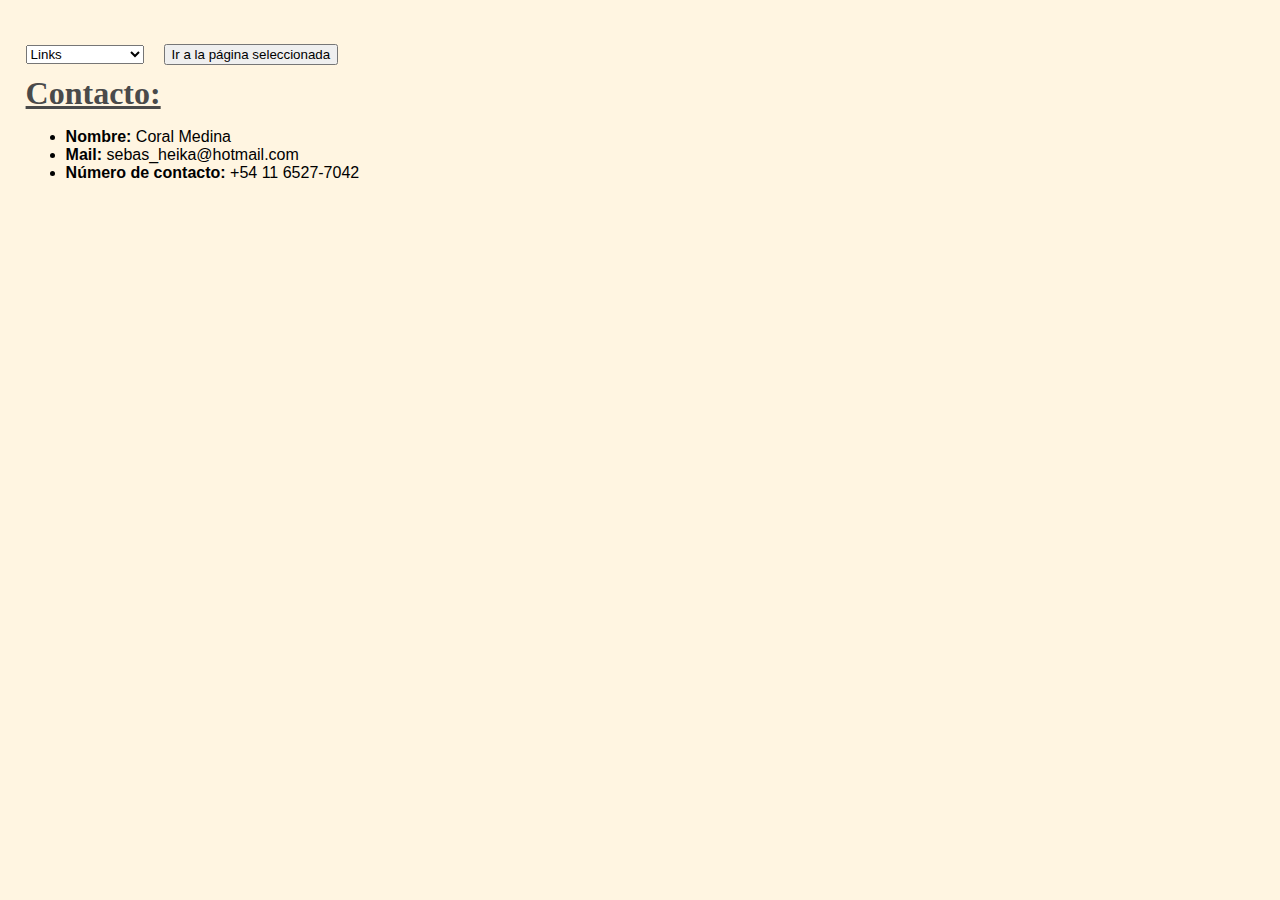
<file: Contacto.html>
<!DOCTYPE html>
<html lang="es">
<head>
    <link rel="stylesheet" href="prueba.css">
    <meta charset="UTF-8">
    <meta name="viewport" content="width=device-width, initial-scale=1">
    <title>Contacto</title>
</head>
<body>
    <br>
    <br>
    <form id="myForm" style="display: flex; align-items: center;">
        <select id="mySelect" style="margin-right: 20px;">
            <option value="Links.html">Links</option>
            <option value="Mayorista.html">Venta Mayorista</option>
            <option value="index.html">Pagina principal</option>
            <option value="Contacto.html">Contacto</option>
            <option value="Minorista.html">Venta Minorista</option>
        </select>
        <input type="button" onclick="myFunction()" value="Ir a la página seleccionada">
    </form>
    <script>
        function myFunction() {
            var x = document.getElementById("mySelect").value;
            window.location.href = x;
        }
    </script>
    <h1 style="text-align: left;"><u><b>Contacto:</b></u></h1>
    <ul>
        <li><b>Nombre:</b> Coral Medina</li>
        <li><b>Mail:</b> sebas_heika@hotmail.com</li>
        <li><b>Número de contacto:</b> +54 11 6527-7042 </li>
        <br>

    </ul>
</body>
</file>
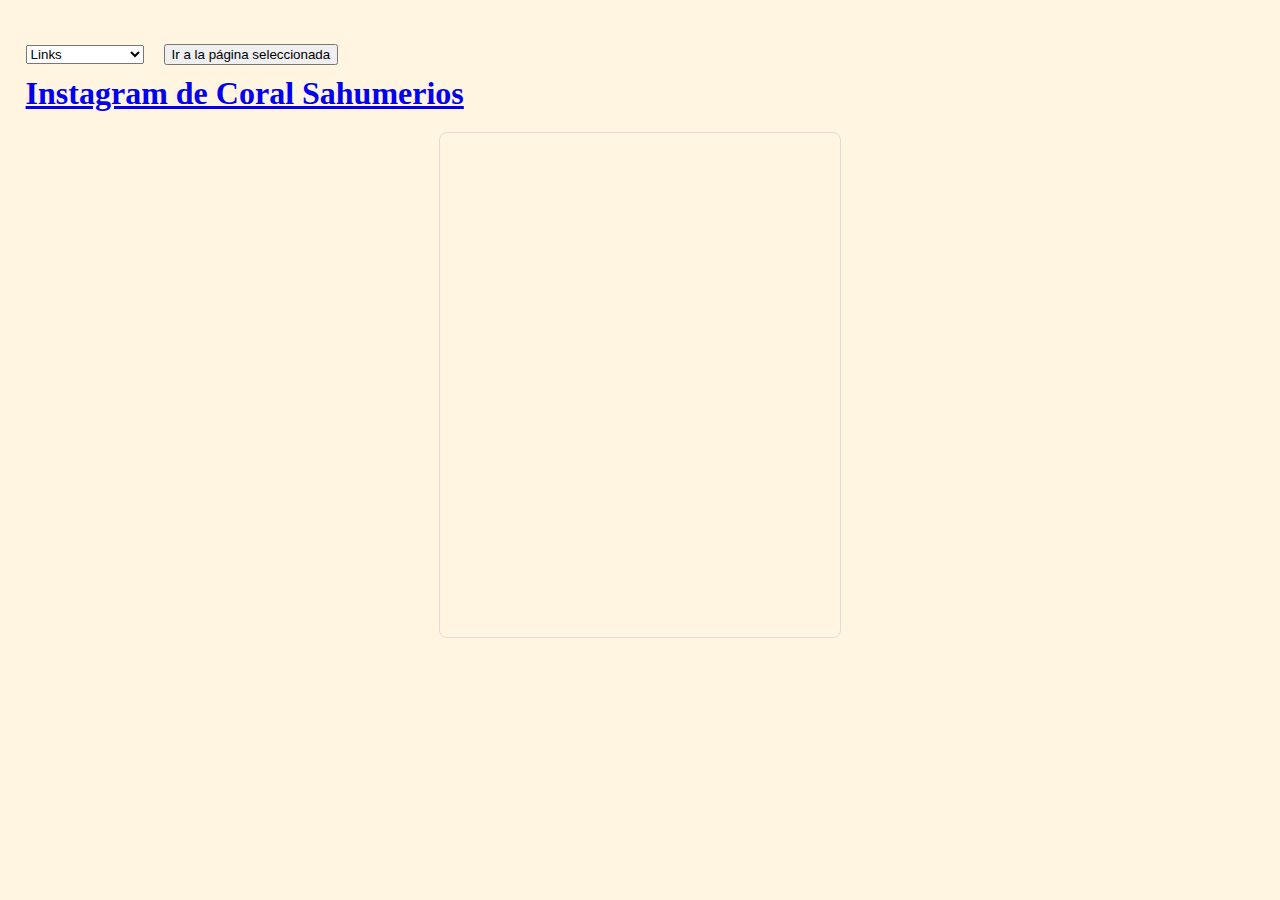
<file: Links.html>
<!DOCTYPE html>
<html lang="es">
<head>
    <link rel="stylesheet" type="text/css" href="prueba.css">
    <meta charset="UTF-8">
    <meta name="viewport" content="width=device-width, initial-scale=1">
    <title>Links</title>
    <style>
        .instagram-widget {
            width: 100%;
            max-width: 400px; /* Ajusta el ancho máximo según sea necesario */
            margin: 20px auto;
            border: 1px solid #ddd;
            border-radius: 8px;
            overflow: hidden;
        }

        .instagram-widget iframe {
            width: 100%;
            height: 500px; /* Ajusta la altura según sea necesario */
            border: none;
        }
    </style>
</head>
<body class="links">
    <br>
    <br>
    <form id="myForm" style="display: flex; align-items: center;">
        <select id="mySelect" style="margin-right: 20px;">
            <option value="Links.html">Links</option>
            <option value="Mayorista.html">Venta Mayorista</option>
            <option value="index.html">Pagina principal</option>
            <option value="Contacto.html">Contacto</option>
            <option value="Minorista.html">Venta Minorista</option>
        </select>
        <input type="button" onclick="myFunction()" value="Ir a la página seleccionada">
    </form>

    <script>
        function myFunction() {
            var x = document.getElementById("mySelect").value;
            window.location.href = x;
        }
    </script>

    <h1><a href="https://www.instagram.com/coral_sahumerios?igsh=MTdhbmpyNDZubmVzaQ==">Instagram de Coral Sahumerios</a></h1>

    <!-- Vista previa del perfil de Instagram -->
    <div class="instagram-widget">
        <iframe src="https://www.instagram.com/p/C-QTpWHA_iy/embed" allowtransparency="true" allow="encrypted-media" frameborder="0"></iframe>
    </div>
</body>
</html>
</file>
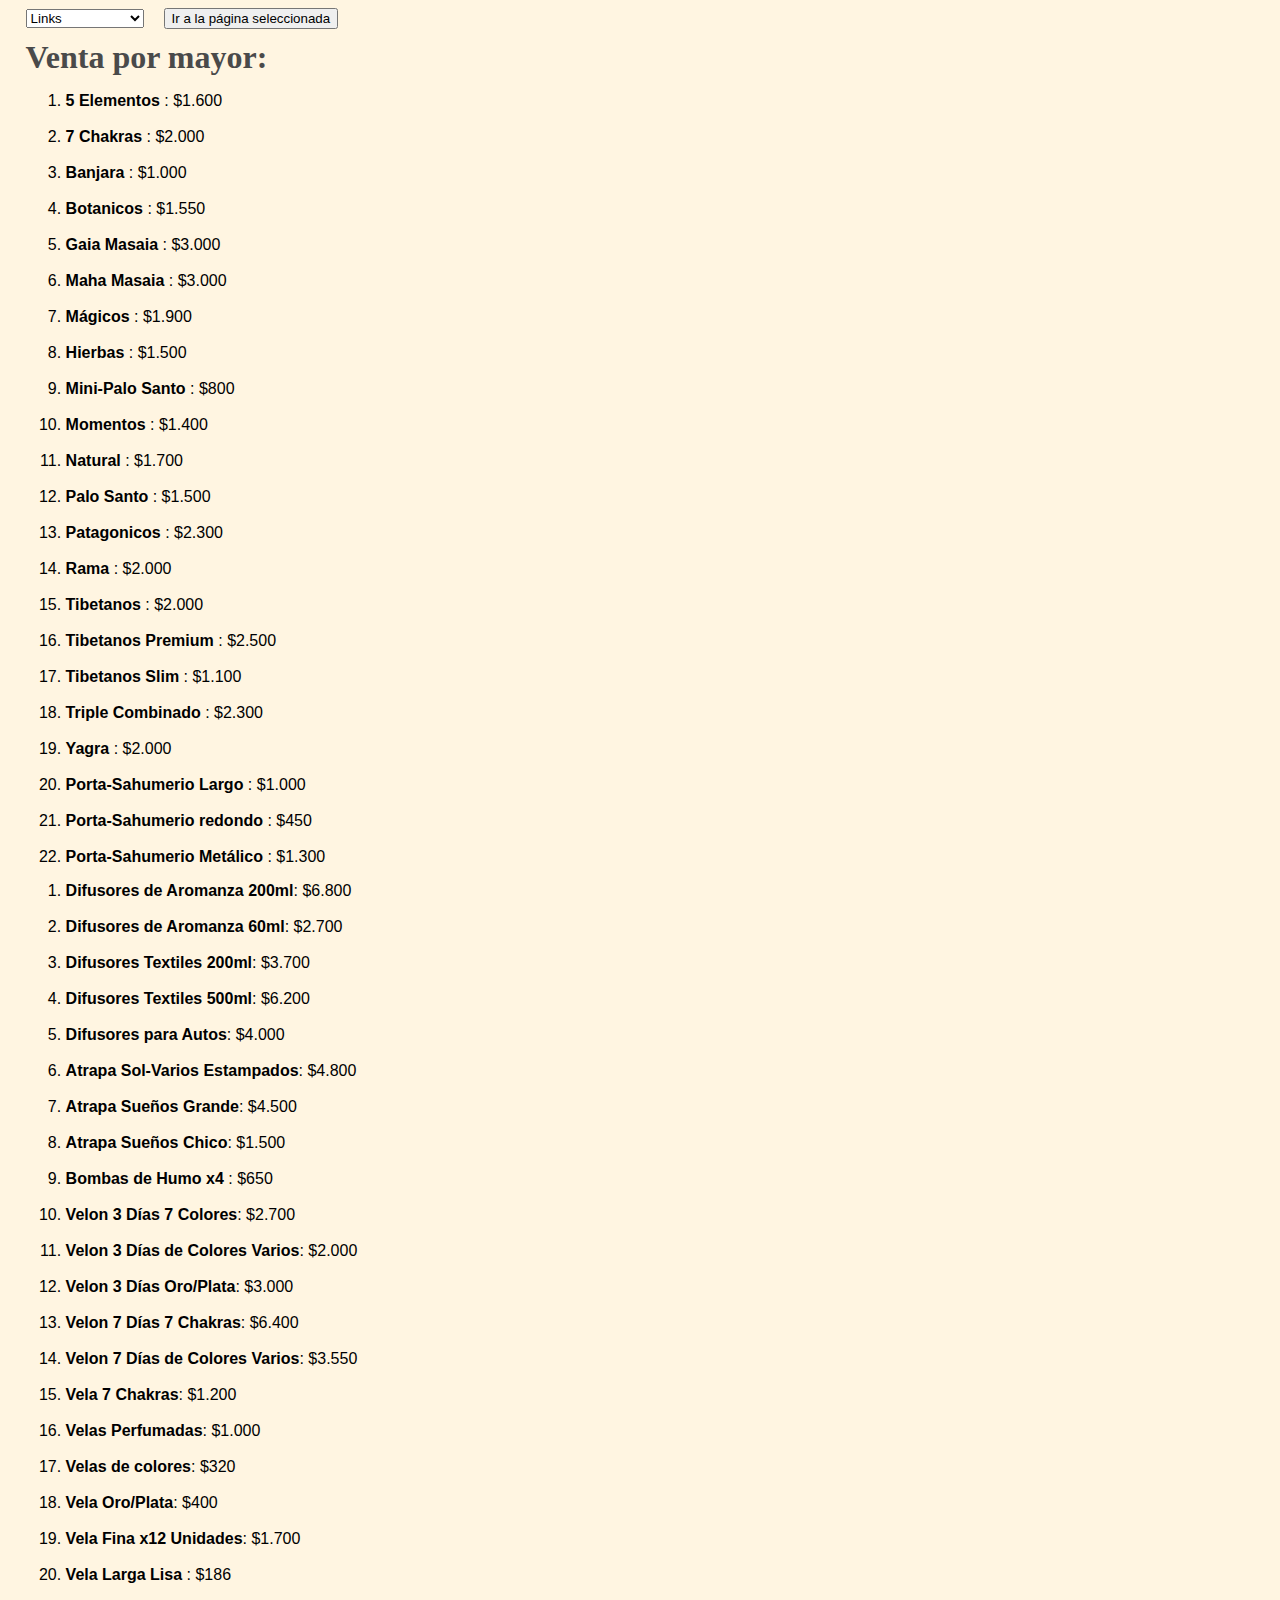
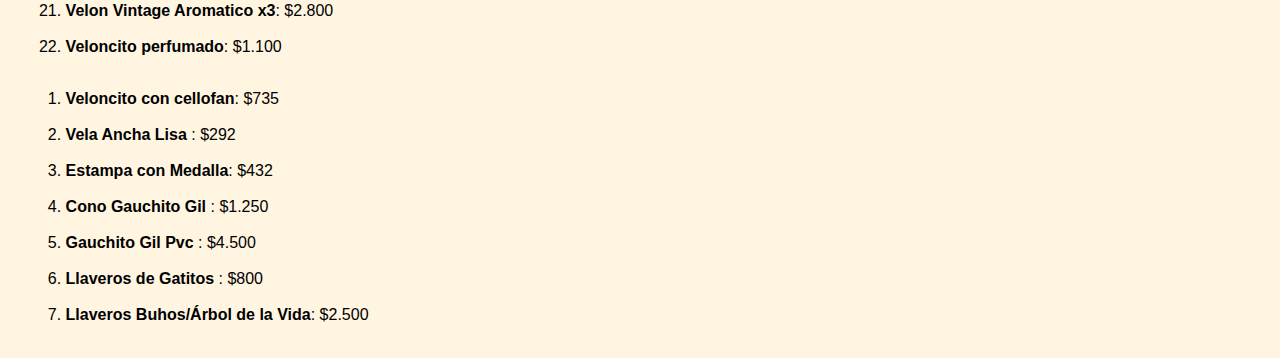
<file: Mayorista.html>
<!DOCTYPE html>
<html lang="es">
<head>
    <link rel="stylesheet" href="prueba.css">
    <meta charset="UTF-8">
    <meta name="viewport" content="width=device-width, initial-scale=1">
    <title>Coral Sahumerios</title>
</head>
<body>
    <form id="myForm" style="display: flex; align-items: center;">
        <select id="mySelect" style="margin-right: 20px;">
            <option value="Links.html">Links</option>
            <option value="Mayorista.html">Venta Mayorista</option>
            <option value="index.html">Pagina principal</option>
            <option value="Contacto.html">Contacto</option>
            <option value="Minorista.html">Venta Minorista</option>
        </select>
        <input type="button" onclick="myFunction()" value="Ir a la página seleccionada">
    </form>
    <script>
        function myFunction() {
            var x = document.getElementById("mySelect").value;
            window.location.href = x;
        }
    </script>
    <h1><b>Venta por mayor:</b></h1>
    <div class="listas-contenedor", class = "columna">

        <ol class="columna">
            <li><b> 5 Elementos </b>: $1.600</li>
            <br>
            <li><b> 7 Chakras </b>: $2.000</li>
            <br>
            <li><b> Banjara </b>: $1.000</li>
            <br>
            <li><b> Botanicos </b>: $1.550</li>
            <br>
            <li><b> Gaia Masaia </b>: $3.000</li>
            <br>
            <li><b> Maha Masaia </b>: $3.000</li>
            <br>
            <li><b> Mágicos </b>: $1.900</li>
            <br>
            <li><b> Hierbas </b>: $1.500</li>
            <br>
            <li><b> Mini-Palo Santo </b>: $800</li>
            <br>
            <li><b> Momentos </b>: $1.400</li>
            <br>
            <li><b> Natural </b>: $1.700</li>
            <br>
            <li><b> Palo Santo </b>: $1.500</li>
            <br>
            <li><b> Patagonicos </b>: $2.300</li>
            <br>
            <li><b> Rama </b>: $2.000</li>
            <br>
            <li><b> Tibetanos </b>: $2.000</li>
            <br>
            <li><b> Tibetanos Premium </b>: $2.500</li>
            <br>
            <li><b> Tibetanos Slim </b>: $1.100</li>
            <br>
            <li><b> Triple Combinado </b>: $2.300</li>
            <br>
            <li><b> Yagra </b>: $2.000</li>
            <br>
            <li><b> Porta-Sahumerio Largo </b>: $1.000</li>
            <br>
            <li><b> Porta-Sahumerio redondo </b>: $450</li>
            <br>
            <li><b> Porta-Sahumerio Metálico </b>: $1.300</li>
        </ol>

        <ol class="columna">
            <li><b> Difusores de Aromanza 200ml</b>: $6.800</li>
            <br>
            <li><b> Difusores de Aromanza 60ml</b>: $2.700</li>
            <br>
            <li><b> Difusores Textiles 200ml</b>: $3.700</li>
            <br>
            <li><b> Difusores Textiles 500ml</b>: $6.200</li>
            <br>
            <li><b> Difusores para Autos</b>: $4.000</li>
            <br>
            <li><b> Atrapa Sol-Varios Estampados</b>: $4.800</li>
            <br>
            <li><b> Atrapa Sueños Grande</b>: $4.500</li>
            <br>
            <li><b> Atrapa Sueños Chico</b>: $1.500</li>
            <br>
            <li><b> Bombas de Humo x4 </b>: $650</li>
            <br>
            <li><b> Velon 3 Días 7 Colores</b>: $2.700</li>
            <br>
            <li><b> Velon 3 Días de Colores Varios</b>: $2.000</li>
            <br>
            <li><b> Velon 3 Días Oro/Plata</b>: $3.000</li>
            <br>
            <li><b> Velon 7 Días 7 Chakras</b>: $6.400</li>
            <br>
            <li><b> Velon 7 Días de Colores Varios</b>: $3.550</li>
            <br>
            <li><b> Vela 7 Chakras</b>: $1.200</li>
            <br>
            <li><b> Velas Perfumadas</b>: $1.000</li>
            <br>
            <li><b> Velas de colores</b>: $320</li>
            <br>
            <li><b> Vela Oro/Plata</b>: $400</li>
            <br>
            <li><b> Vela Fina x12 Unidades</b>: $1.700</li>
            <br>
            <li><b> Vela Larga Lisa </b>: $186</li>
            <br>
            <li><b> Velon Vintage Aromatico x3</b>: $2.800</li>
            <br>
            <li><b> Veloncito perfumado</b>: $1.100</li>
            <br>
        
        </ol>
        <ol class = "columna">
            <li><b> Veloncito con cellofan</b>: $735</li>
            <br>
            <li><b> Vela Ancha Lisa </b>: $292</li>
            <br>
            <li><b> Estampa con Medalla</b>: $432</li>
            <br>
            <li><b> Cono Gauchito Gil </b>: $1.250</li>
            <br>
            <li><b> Gauchito Gil Pvc </b>: $4.500</li>
            <br>
            <li><b> Llaveros de Gatitos </b>: $800</li>
            <br>
            <li><b> Llaveros Buhos/Árbol de la Vida</b>: $2.500</li>
            <br>
        </ol>
    </div>
</body>
</html>
</file>
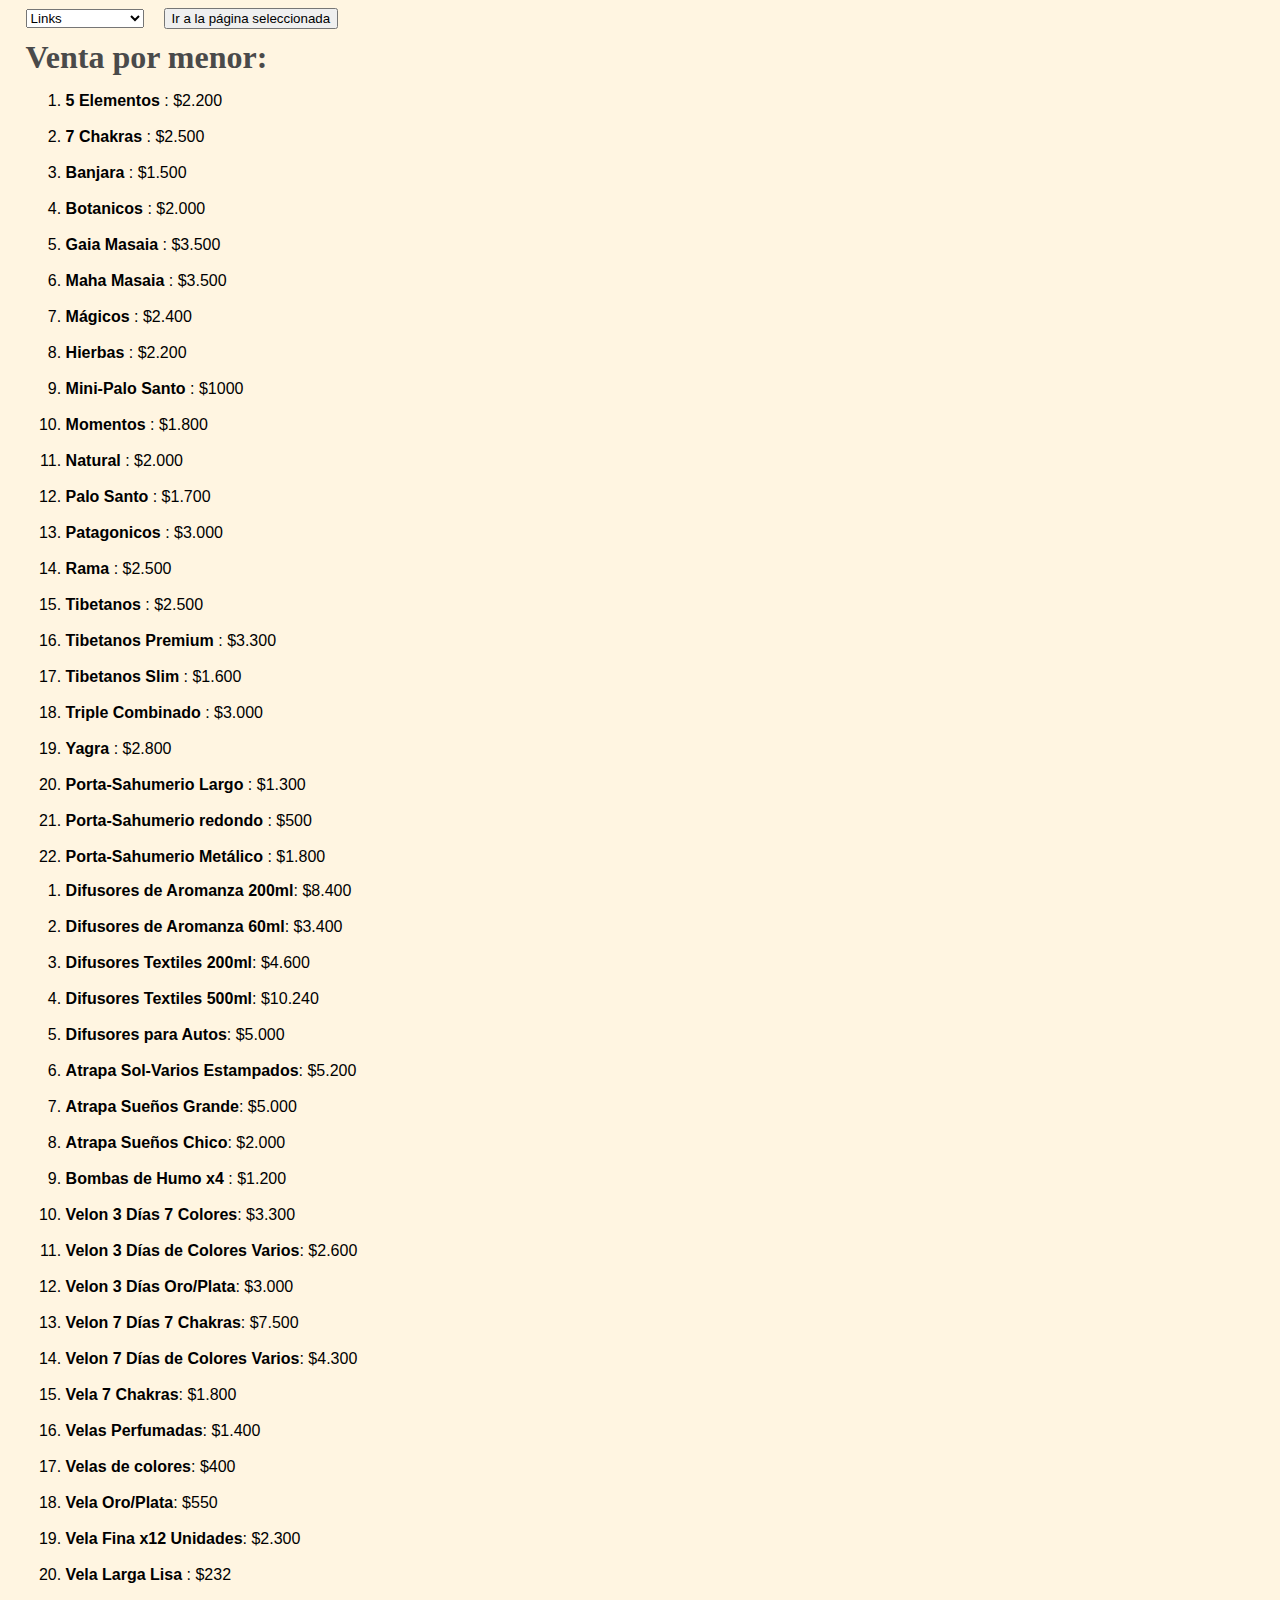
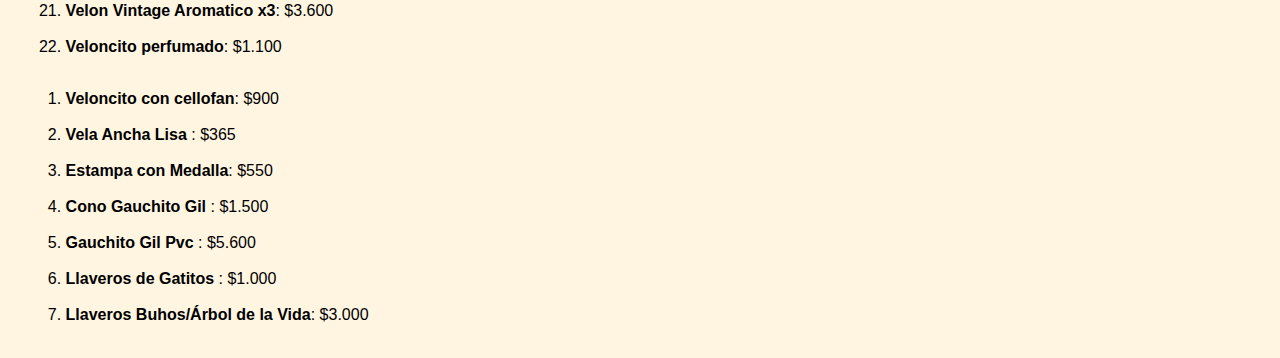
<file: Minorista.html>
<!DOCTYPE html>
<html lang="es">
<head>
    <link rel="stylesheet" href="prueba.css">
    <meta charset="UTF-8">
    <meta name="viewport" content="width=device-width, initial-scale=1">
    <title>Coral Sahumerios</title>
</head>
<body>
    <form id="myForm" style="display: flex; align-items: center;">
        <select id="mySelect" style="margin-right: 20px;">
            <option value="Links.html">Links</option>
            <option value="Mayorista.html">Venta Mayorista</option>
            <option value="index.html">Pagina principal</option>
            <option value="Contacto.html">Contacto</option>
            <option value="Minorista.html">Venta Minorista</option>
        </select>
        <input type="button" onclick="myFunction()" value="Ir a la página seleccionada">
    </form>
    <script>
        function myFunction() {
            var x = document.getElementById("mySelect").value;
            window.location.href = x;
        }
    </script>
    <h1><b>Venta por menor:</b></h1>
    <div class="listas-contenedor">

        <ol class="columna">
            <li><b> 5 Elementos </b>: $2.200</li>
            <br>
            <li><b> 7 Chakras </b>: $2.500</li>
            <br>
            <li><b> Banjara </b>: $1.500</li>
            <br>
            <li><b> Botanicos </b>: $2.000</li>
            <br>
            <li><b> Gaia Masaia </b>: $3.500</li>
            <br>
            <li><b> Maha Masaia </b>: $3.500</li>
            <br>
            <li><b> Mágicos </b>: $2.400</li>
            <br>
            <li><b> Hierbas </b>: $2.200</li>
            <br>
            <li><b> Mini-Palo Santo </b>: $1000</li>
            <br>
            <li><b> Momentos </b>: $1.800</li>
            <br>
            <li><b> Natural </b>: $2.000</li>
            <br>
            <li><b> Palo Santo </b>: $1.700</li>
            <br>
            <li><b> Patagonicos </b>: $3.000</li>
            <br>
            <li><b> Rama </b>: $2.500</li>
            <br>
            <li><b> Tibetanos </b>: $2.500</li>
            <br>
            <li><b> Tibetanos Premium </b>: $3.300</li>
            <br>
            <li><b> Tibetanos Slim </b>: $1.600</li>
            <br>
            <li><b> Triple Combinado </b>: $3.000</li>
            <br>
            <li><b> Yagra </b>: $2.800</li>
            <br>
            <li><b> Porta-Sahumerio Largo </b>: $1.300</li>
            <br>
            <li><b> Porta-Sahumerio redondo </b>: $500</li>
            <br>
            <li><b> Porta-Sahumerio Metálico </b>: $1.800</li>
        </ol>

        <ol class="columna">
            <li><b> Difusores de Aromanza 200ml</b>: $8.400</li>
            <br>
            <li><b> Difusores de Aromanza 60ml</b>: $3.400</li>
            <br>
            <li><b> Difusores Textiles 200ml</b>: $4.600</li>
            <br>
            <li><b> Difusores Textiles 500ml</b>: $10.240</li>
            <br>
            <li><b> Difusores para Autos</b>: $5.000</li>
            <br>
            <li><b> Atrapa Sol-Varios Estampados</b>: $5.200</li>
            <br>
            <li><b> Atrapa Sueños Grande</b>: $5.000</li>
            <br>
            <li><b> Atrapa Sueños Chico</b>: $2.000</li>
            <br>
            <li><b> Bombas de Humo x4 </b>: $1.200</li>
            <br>
            <li><b> Velon 3 Días 7 Colores</b>: $3.300</li>
            <br>
            <li><b> Velon 3 Días de Colores Varios</b>: $2.600</li>
            <br>
            <li><b> Velon 3 Días Oro/Plata</b>: $3.000</li>
            <br>
            <li><b> Velon 7 Días 7 Chakras</b>: $7.500</li>
            <br>
            <li><b> Velon 7 Días de Colores Varios</b>: $4.300</li>
            <br>
            <li><b> Vela 7 Chakras</b>: $1.800</li>
            <br>
            <li><b> Velas Perfumadas</b>: $1.400</li>
            <br>
            <li><b> Velas de colores</b>: $400</li>
            <br>
            <li><b> Vela Oro/Plata</b>: $550</li>
            <br>
            <li><b> Vela Fina x12 Unidades</b>: $2.300</li>
            <br>
            <li><b> Vela Larga Lisa </b>: $232</li>
            <br>
            <li><b> Velon Vintage Aromatico x3</b>: $3.600</li>
            <br>
            <li><b> Veloncito perfumado</b>: $1.100</li>
            <br>
        
        </ol>
        <ol class = "columna">
            <li><b> Veloncito con cellofan</b>: $900</li>
            <br>
            <li><b> Vela Ancha Lisa </b>: $365</li>
            <br>
            <li><b> Estampa con Medalla</b>: $550</li>
            <br>
            <li><b> Cono Gauchito Gil </b>: $1.500</li>
            <br>
            <li><b> Gauchito Gil Pvc </b>: $5.600</li>
            <br>
            <li><b> Llaveros de Gatitos </b>: $1.000</li>
            <br>
            <li><b> Llaveros Buhos/Árbol de la Vida</b>: $3.000</li>
            <br>
        </ol>
    </div>
</body>
</html>
</file>
<file: prueba.css>
body {
    margin-left: 2%;
    margin-right: 2%; 
    background-color: #FFF5E1; /* Fondo principal */
    font-family: 'Arial', sans-serif;
}

.section {
    padding: 20px;
    margin: 20px 0;
    background-color: #FFFFFF; /* Fondo blanco para las secciones */
    border-radius: 10px;
    box-shadow: 0 4px 8px rgba(0, 0, 0, 0.1);
}

.section-alternate {
    background-color: #E3F8EC; /* Fondo menta suave para secciones alternas */
}

.section-light {
    background-color: #F0E7FB; /* Fondo lavanda ligera para secciones ligeras */
    padding: 20px;
    border-radius: 10px;
    box-shadow: 0 4px 8px rgba(0, 0, 0, 0.1);
}

.flex-container {
    display: flex;
    justify-content: space-between; 
    width: 100%; 
    background: #FFF5E1;
    padding: 10px;
    border-radius: 10px;
    box-shadow: 0 4px 8px rgba(0, 0, 0, 0.2);
}

.section-header {
    background: #FFFFFF;
    padding: 20px;
    border-radius: 10px;
    box-shadow: 0 4px 8px rgba(0, 0, 0, 0.1);
}

h1, h2, h3 {
    margin: 10px 0;
    font-family: 'Georgia', serif;
    color: #4A4A4A; /* Color oscuro para los títulos */
}

button {
    font-family: 'Arial', sans-serif;
}

.botonBase {
    background-color: #FFA07A; /* Coral suave */
    border: none;
    color: #FFFFFF;
    padding: 10px 20px; 
    text-align: center;
    text-decoration: none;
    font-size: 1em; 
    cursor: pointer;
    margin: 5px;
    border-radius: 5px;
    box-shadow: 0 4px 6px rgba(0, 0, 0, 0.2);
    transition: all 0.3s ease;
}

.botonBase:hover {
    background-color: #FF7F50; /* Color más intenso al pasar el ratón */
    box-shadow: 0 6px 8px rgba(0, 0, 0, 0.3);
}

.botonBase:active {
    transform: scale(0.98);
}

.flex-center {
    display: flex;
    justify-content: center;
    align-items: center;
    width: 100%;
}

.carousel {
    position: relative;
    width: 60%;
    max-width: 300px;
    margin: 20px auto;
    overflow: hidden;
    border-radius: 10px;
    box-shadow: 0 4px 8px rgba(0, 0, 0, 0.2);
}

.carousel-inner {
    display: flex;
    transition: transform 0.5s ease-in-out;
}

.carousel-item {
    min-width: 100%;
    transition: opacity 0.5s ease-in-out;
}

.carousel-item img {
    width: 100%;
    display: block;
}

.carousel-control {
    position: absolute;
    top: 50%;
    transform: translateY(-50%);
    background-color: rgba(0, 0, 0, 0.5);
    color: white;
    border: none;
    padding: 10px;
    cursor: pointer;
    font-size: 18px;
}

.carousel-control.prev {
    left: 10px;
}

.carousel-control.next {
    right: 10px;
}
</file>
